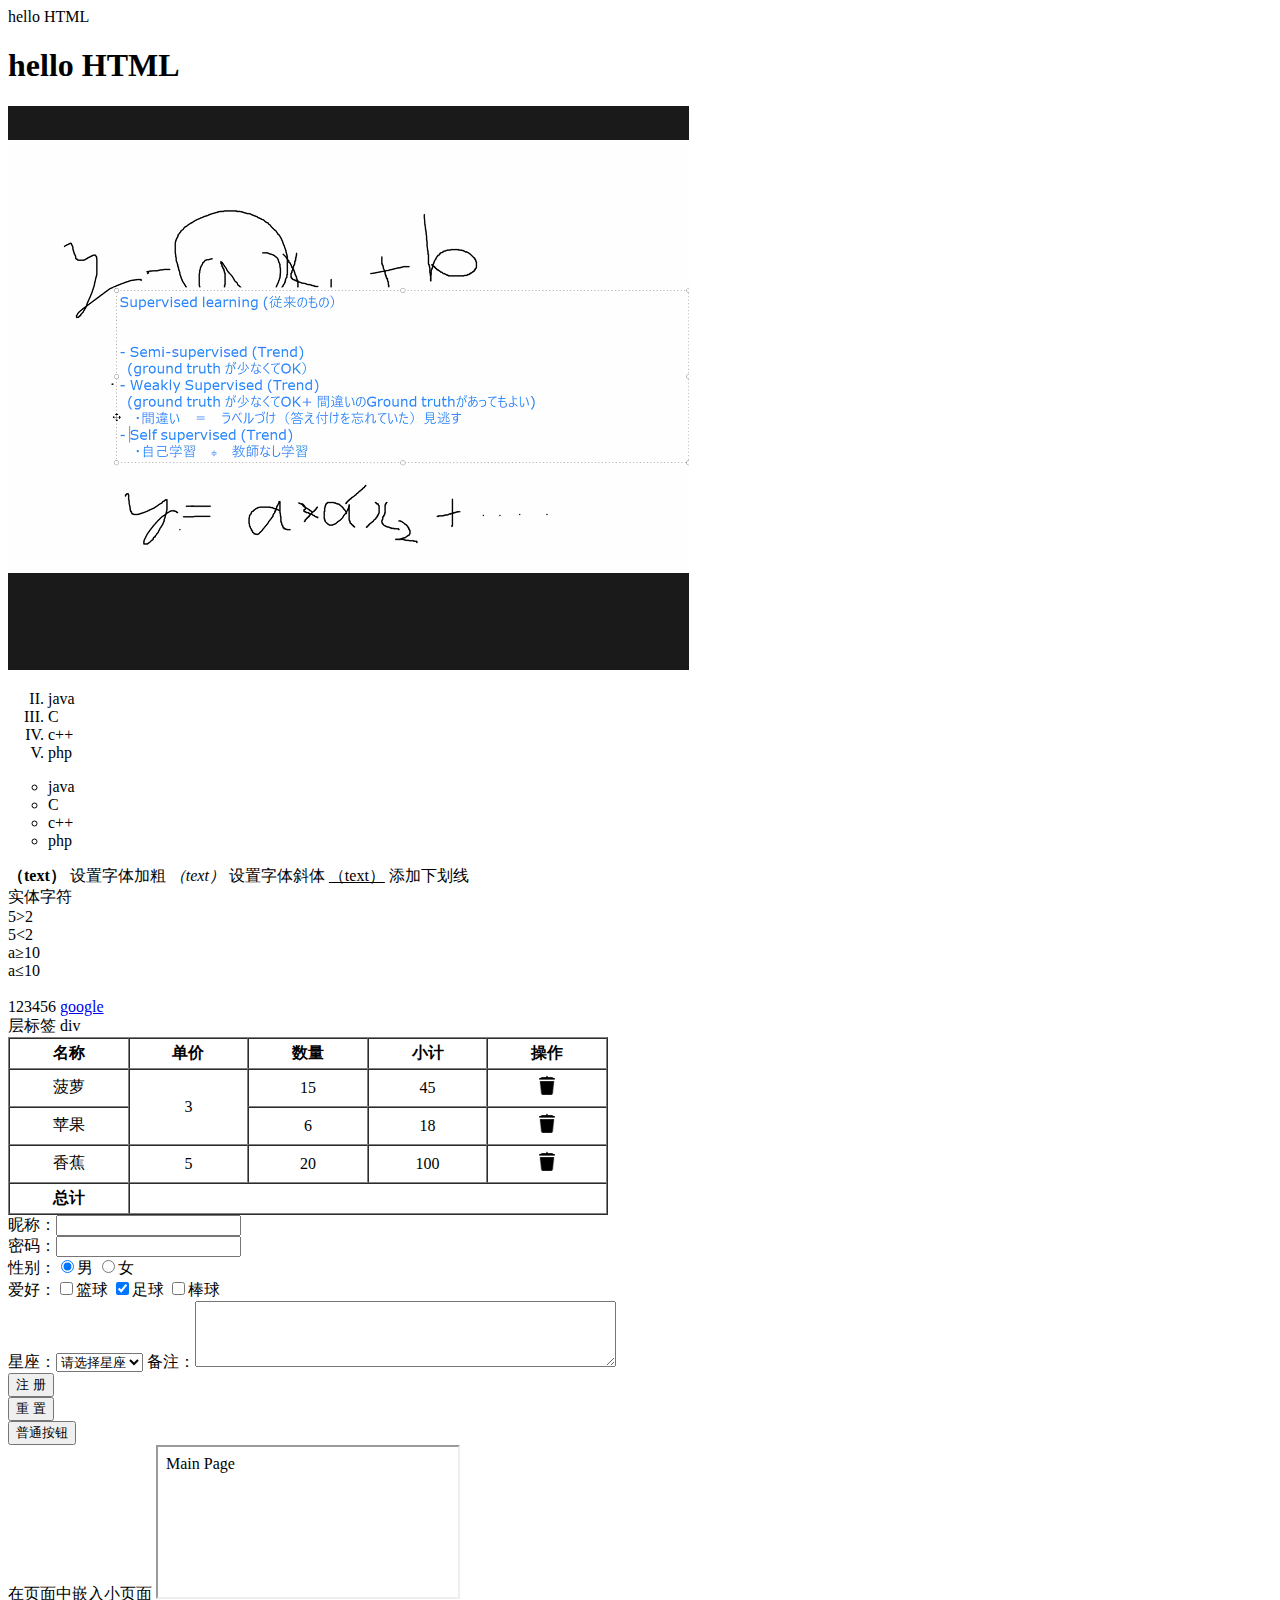
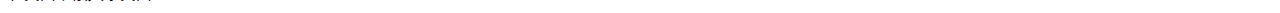
<file: html/index.html>
<!DOCTYPE html>
<html lang="en">
<head>
    <meta charset="UTF-8">
    <title>Title</title>
</head>
<body>

hello HTML
<h1>
    hello HTML
</h1>

<img src="./image/img.png" alt="" title="">

<ol type="I" start="2">
    <li>java</li>
    <li>C</li>
    <li>c++</li>
    <li>php</li>
</ol>

<ul type="circle">
    <li>java</li>
    <li>C</li>
    <li>c++</li>
    <li>php</li>
</ul>

<b>（text）</b> 设置字体加粗
<i>（text）</i> 设置字体斜体
<u>（text）</u> 添加下划线

<br/>
实体字符<br>

5&gt;2<br>
5&lt;2<br>
a&ge;10<br>
a&le;10<br>

<br>

<span>123456</span>

<a href="http://www.google.com" target="">google</a>
<div>层标签 div</div>

<!--
html页面是由一对标签组成：<html></html>
<html>是开始标签
</html>是结束标签
<br/> 换行标签，是一个单标签
<p></p> 段落标签
<img src="" title="" /> 图片标签，单标签
    src:路径（绝对路径，相对路径）
    title:图片的提示（鼠标移上去的时候）
    alt: 图片的提示（图片不显示的时候）
<h1></h1>
...
<h6></h6>


<ol type="" start=*>    有序列表（指前方有序号的列表）
                        start表示从*开始，type显示的类型有：A,a,（26英文字符） I, i,(罗马数字) 1 （数字）
    <li></li>
</ol>

<ul type="">                    无序列表（前方没有序号的列表）
                                type： disc(default), circle, square (已经过时，更多的是在CSS中设置)
    <li></li>
</ul>


<b>（text）</b> 设置字体加粗
<i>（text）</i> 设置字体斜体
<u>（text）</u> 添加下划线
水分子的化学式 H<sub>2</sub>O
4的2次方的表达方式： 4<sup>2</sup>

实体字符
    5 > 2 : 5&gt;2
    5 < 2 : 5&lt;2
    a >= 10 : a&ge;10
    a <= 10 : a&le;10

<span></span> span表示内部可以独立地做一些处理

<a href="" target="_blank"></a>  超链接标签
    href: 链接的地址
    target:
        _self：在本窗口打开
        _blank： 在一个新窗口打开
        _parent： 在父窗口打开
        _top： 在顶层窗口打开

<div></div> 层标签


-->

<table border="1" cellspacing="0" width="600px" cellpadding="4">
    <tr align="center">
        <th>名称</th>
        <th>单价</th>
        <th>数量</th>
        <th>小计</th>
        <th>操作</th>
    </tr>
    <tr align="center">
        <td>菠萝</td>
        <td rowspan="2">3</td>
        <td>15</td>
        <td>45</td>
        <td><img src="./image/delete.png" width="24px" height="24px"></td>
    </tr>
    <tr align="center">
        <td>苹果</td>
        <td>6</td>
        <td>18</td>
        <td><img src="./image/delete.png" width="24px" height="24px"></td>
    </tr>
    <tr align="center">
        <td>香蕉</td>
        <td>5</td>
        <td>20</td>
        <td>100</td>
        <td><img src="./image/delete.png" width="24px" height="24px"></td>
    </tr>

    <tr align="center">
        <th>
            总计
        </th>
        <td colspan="4">

        </td>
    </tr>

    <!--
        表格      <table>
        行        <tr>
        列        <td>
        表头列     <th>

        table中有一下属性（但是已经被淘汰，基本现在都使用css来定义属性）
        - border：表格边框的粗细
        - width：表格的宽度
        - cellspacing：单元格间距
        - cellpadding：单元格填充

        tr中有一个属性： align="center" / left / right
        td/th中有两个属性：
            rowspan：行合并
            colspan：列合并
    -->


</table>


<form action="demo01.html" method="post">
    昵称：<input type="text" name="nickName"><br>
    密码：<input type="password" name="password"><br>
    性别：<input type="radio" name="gender" value="male" checked="checked">男
    <input type="radio" name="gender" value="female">女<br>
    爱好：<input type="checkbox" name="hobby" value="basketball">篮球
    <input type="checkbox" name="hobby" value="soccer" checked>足球
    <input type="checkbox" name="hobby" value="baseball">棒球<br>
    星座：<select name="star">
    <option value="0" selected>
        请选择星座
    </option>
    >
    <option value="1">
        白羊座
    </option>
    <option value="2">
        金牛座
    </option>
    <option value="3">
        天蝎座
    </option>
    <option value="4">
        双子座
    </option>
    <br>


</select>
    备注：<textarea name="remark" rows="4" cols="50"></textarea><br>
    <input type="submit" value="注 册"><br>
    <input type="reset" value="重 置"><br>
    <input type="button" value="普通按钮"><br>
</form>
<!--
    表单 <form>
    表单内部可以放
    - <input type="">
        -text:表示文本框，其中的内容可以发给服务器,但是需要指定name属性
        -password:表示密码框
        -radio：需要通过指定value值让服务器接收到。需要注意的是，name属性需要保持一致，这样才有互斥的效果。可以通过checked属性设置默认选中的选项
        -checkbox：表示复选框，name属性值建议保持一致，这样服务器端接收到的是一个数组
        -submit：表示提交按钮
        -reset：表示重置按钮
        -button：表示普通按钮
    - <select> 表示下拉列表，每个选项都是一个<option>，其中value属性是发给服务器的值，selected表示默认选中项
    - textarea 表示多行文本框（文本域），他的value值就是开始和结束标签之间的内容
-->
在页面中嵌入小页面
<iframe src="./frame/main.html" frameborder="1"></iframe>

<!--
    iframe 在页面中嵌入子页面
-->
</body>
</html>
</file>
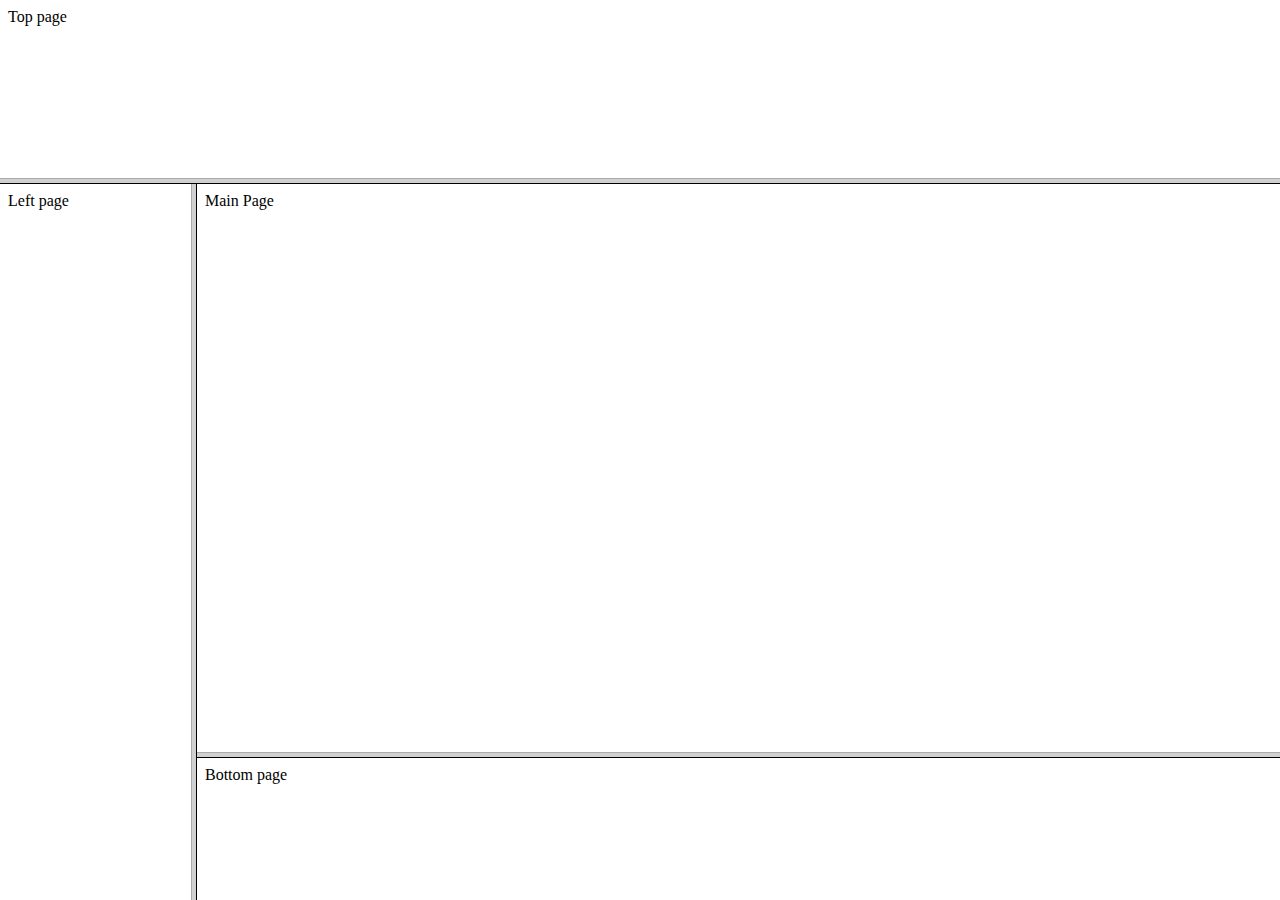
<file: html/frameset.html>
<!DOCTYPE html>
<html lang="en">
<head>
    <meta charset="UTF-8">
    <title>Title</title>
</head>
<!--
    frameset标签，已被淘汰
-->

<frameset rows="20%,*">
    <frame src="./frame/top.html">
    <frameset cols="15%,*">
        <frame src="./frame/left.html">
        <frameset rows="80%,*">
            <frame src="./frame/main.html">
            <frame src="./frame/bottom.html">
        </frameset>
    </frameset>
</frameset>
</html>
</file>
